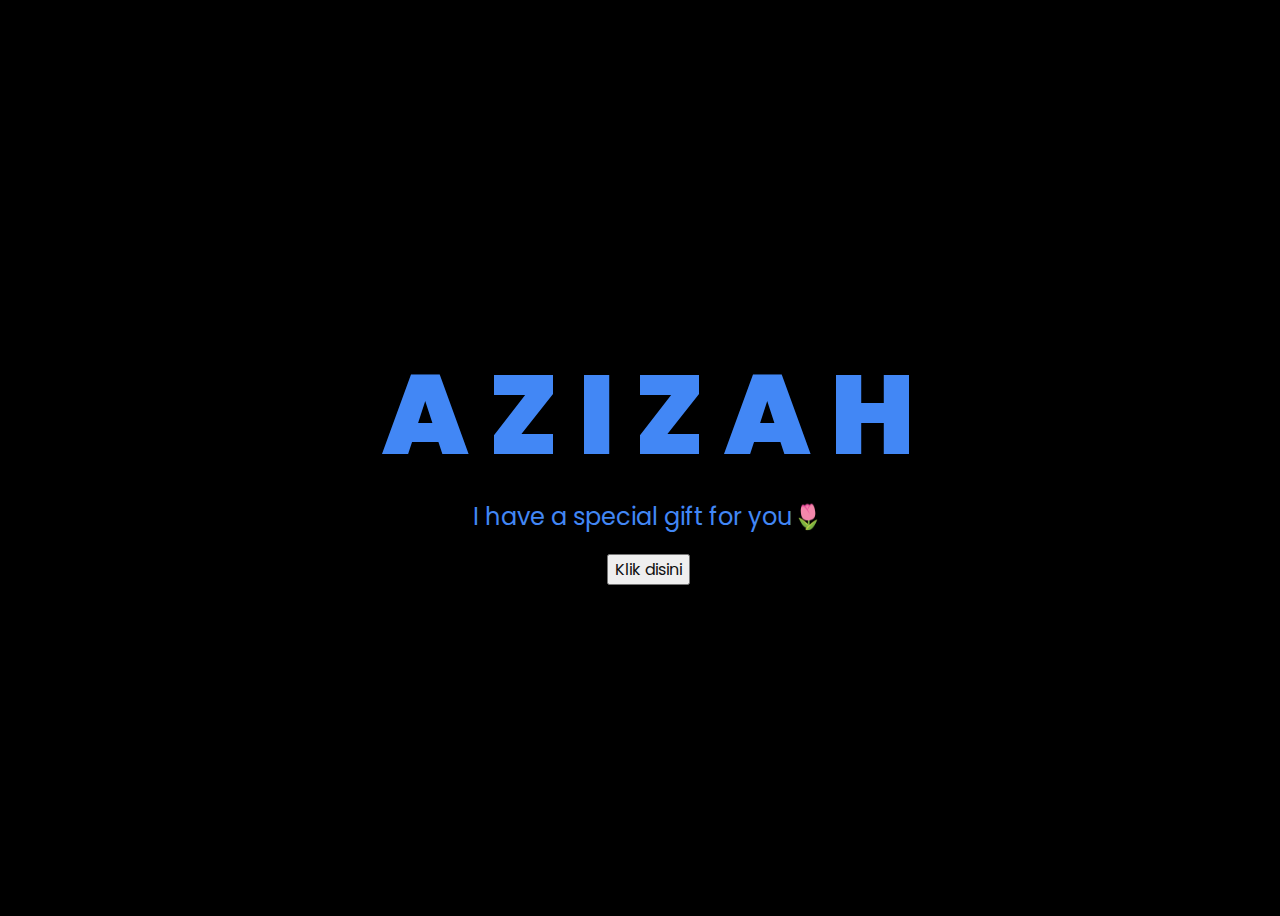
<file: index.html>
<!DOCTYPE html>
<html lang="en">
  <head>
    <meta charset="UTF-8" />
    <meta http-equiv="X-UA-Compatible" content="IE=edge" />
    <meta name="viewport" content="width=device-width, initial-scale=1.0" />
    <link rel="stylesheet" href="css/style.css" />
    <link rel="icon" href="img/flowers.png" type="image/x-icon" />
    <title>Flowers</title>
  </head>
  <body>
    <div class="greetings">
      <!-- silahkan menambah kata sesuai keinginan dengan <span>text...</span -->
      <span>A</span>
      <span>Z</span>
      <span>I</span>
      <span>Z</span>
      <span>A</span>
      <span>H</span>
    </div>
    <div class="description">
      <span>I have a special gift for you🌷</span>
    </div>
    <div class="button">
      <button>
        <a href="flower.html">Klik disini</a>
      </button>
    </div>
  </body>
</html>
</file>
<file: css/style.css>
@import url("https://fonts.googleapis.com/css2?family=Poppins:ital,wght@0,100;0,200;0,300;0,400;0,500;0,600;0,700;0,800;0,900&display=swap");

* {
  font-family: "Poppins", sans-serif;
}

body {
  color: rgb(66, 135, 245); /* Mengubah warna teks menjadi biru */
  width: 100%;
  height: 100vh;
  display: flex;
  flex-direction: column;
  align-items: center;
  justify-content: center;
  background-color: black;
}

.greetings {
  font-size: 7rem;
  font-weight: 1000;
}

.greetings > span {
  animation: glow 2.5s ease-in-out infinite;
}

@keyframes glow {
  0%,
  100% {
    color: #fff;
    text-shadow: 0 0 12px #1e90ff, 0 0 50px #1c86ee, 0 0 100px #4682b4; /* Mengubah efek glow menjadi warna biru */
  }
  10%,
  90% {
    color: #111;
    text-shadow: none;
  }
}

.greetings > span:nth-child(2) {
  animation-delay: 0.2s;
}

.greetings > span:nth-child(3) {
  animation-delay: 0.4s;
}

.greetings > span:nth-child(4) {
  animation-delay: 0.6s;
}

.greetings > span:nth-child(5) {
  animation-delay: 0.8s;
}

.greetings > span:nth-child(6) {
  animation-delay: 1s;
}

.description {
  font-size: 1.5rem;
  margin-bottom: 20px;
}

.button a {
  text-decoration: none;
  font-size: 1rem;
  color: #111;
}

@media screen and (max-width: 574px) {
  .greetings {
    display: block;
    font-size: 3rem;
    font-weight: 500;
    text-align: center;
  }

  .description {
    font-size: 1rem;
  }

  .button a {
    font-size: 0.5rem;
  }
}
</file>
